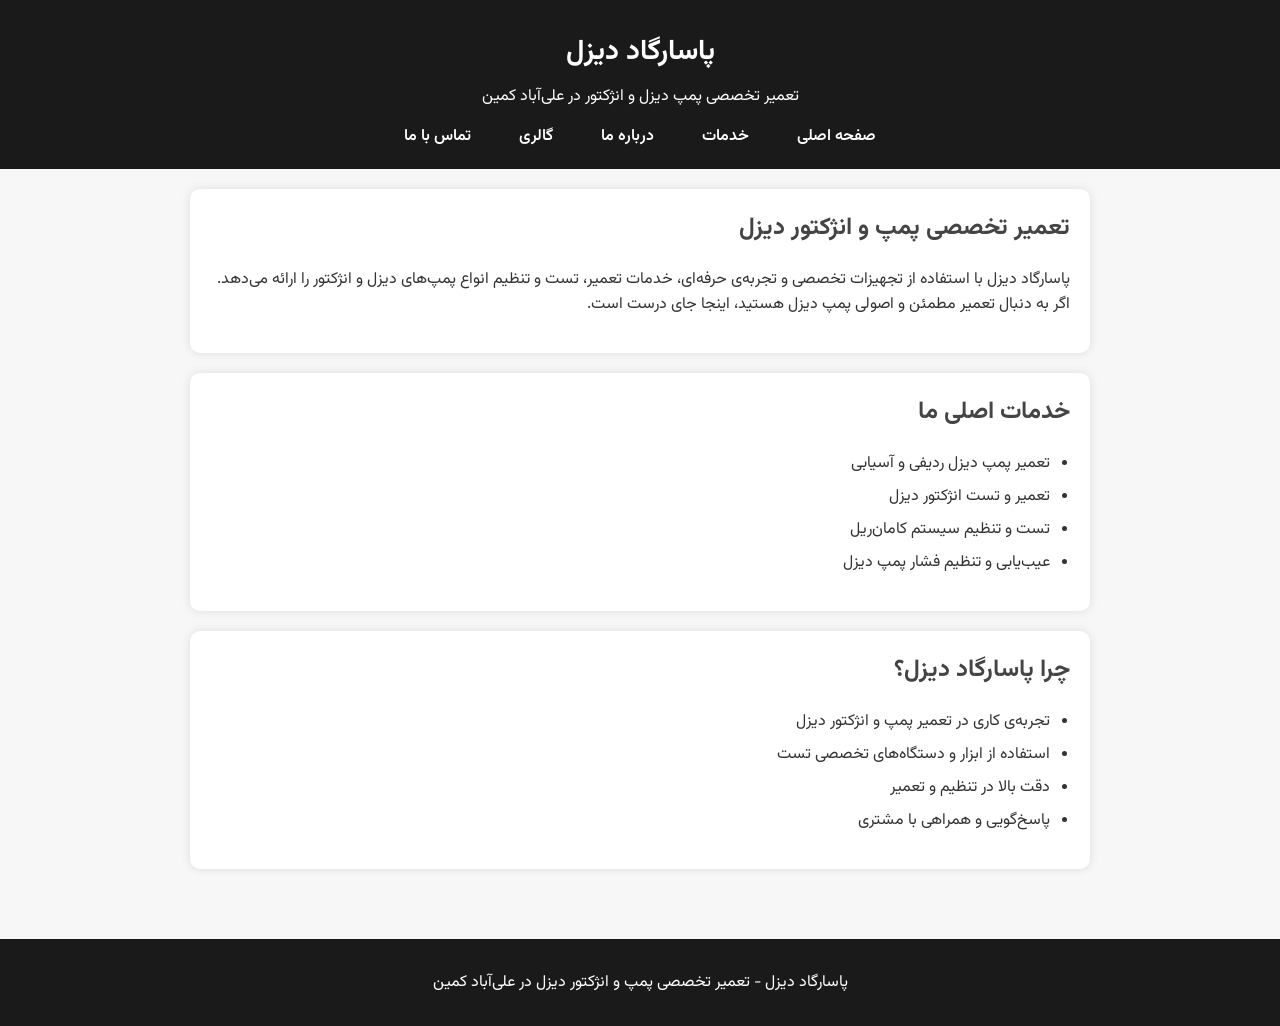
<file: index.html>
<!DOCTYPE html>
<html lang="fa">
<head>
    <meta charset="UTF-8">
    <title>تعمیر پمپ دیزل و انژکتور | پاسارگاد دیزل علی‌آباد کمین</title>
    <meta name="description" content="پاسارگاد دیزل متخصص تعمیر پمپ دیزل، انژکتور، پمپ ردیفی، آسیابی و کامان‌ریل در علی‌آباد کمین. ارائه خدمات تست، تنظیم و تعمیر انواع پمپ‌های دیزل با تجهیزات تخصصی.">
    <meta name="keywords" content="تعمیر پمپ دیزل, تعمیر انژکتور, پاسارگاد دیزل, تعمیر پمپ ردیفی, تعمیر پمپ آسیابی, تعمیر کامان‌ریل, علی‌آباد کمین">
    <meta name="viewport" content="width=device-width, initial-scale=1.0">
    <link rel="stylesheet" href="styles.css">
</head>
<body>

<header>
    <h1>پاسارگاد دیزل</h1>
    <p>تعمیر تخصصی پمپ دیزل و انژکتور در علی‌آباد کمین</p>
    <nav>
        <a href="index.html">صفحه اصلی</a>
        <a href="services.html">خدمات</a>
        <a href="about.html">درباره ما</a>
        <a href="gallery.html">گالری</a>
        <a href="contact.html">تماس با ما</a>
    </nav>
</header>

<main>
    <section>
        <h2>تعمیر تخصصی پمپ و انژکتور دیزل</h2>
        <p>
            پاسارگاد دیزل با استفاده از تجهیزات تخصصی و تجربه‌ی حرفه‌ای، خدمات تعمیر، تست و تنظیم انواع پمپ‌های دیزل و انژکتور را ارائه می‌دهد.
            اگر به دنبال تعمیر مطمئن و اصولی پمپ دیزل هستید، اینجا جای درست است.
        </p>
    </section>

    <section>
        <h2>خدمات اصلی ما</h2>
        <ul>
            <li>تعمیر پمپ دیزل ردیفی و آسیابی</li>
            <li>تعمیر و تست انژکتور دیزل</li>
            <li>تست و تنظیم سیستم کامان‌ریل</li>
            <li>عیب‌یابی و تنظیم فشار پمپ دیزل</li>
        </ul>
    </section>

    <section>
        <h2>چرا پاسارگاد دیزل؟</h2>
        <ul>
            <li>تجربه‌ی کاری در تعمیر پمپ و انژکتور دیزل</li>
            <li>استفاده از ابزار و دستگاه‌های تخصصی تست</li>
            <li>دقت بالا در تنظیم و تعمیر</li>
            <li>پاسخ‌گویی و همراهی با مشتری</li>
        </ul>
    </section>
</main>

<footer>
    <p>پاسارگاد دیزل - تعمیر تخصصی پمپ و انژکتور دیزل در علی‌آباد کمین</p>
</footer>

</body>
</html>
</file>
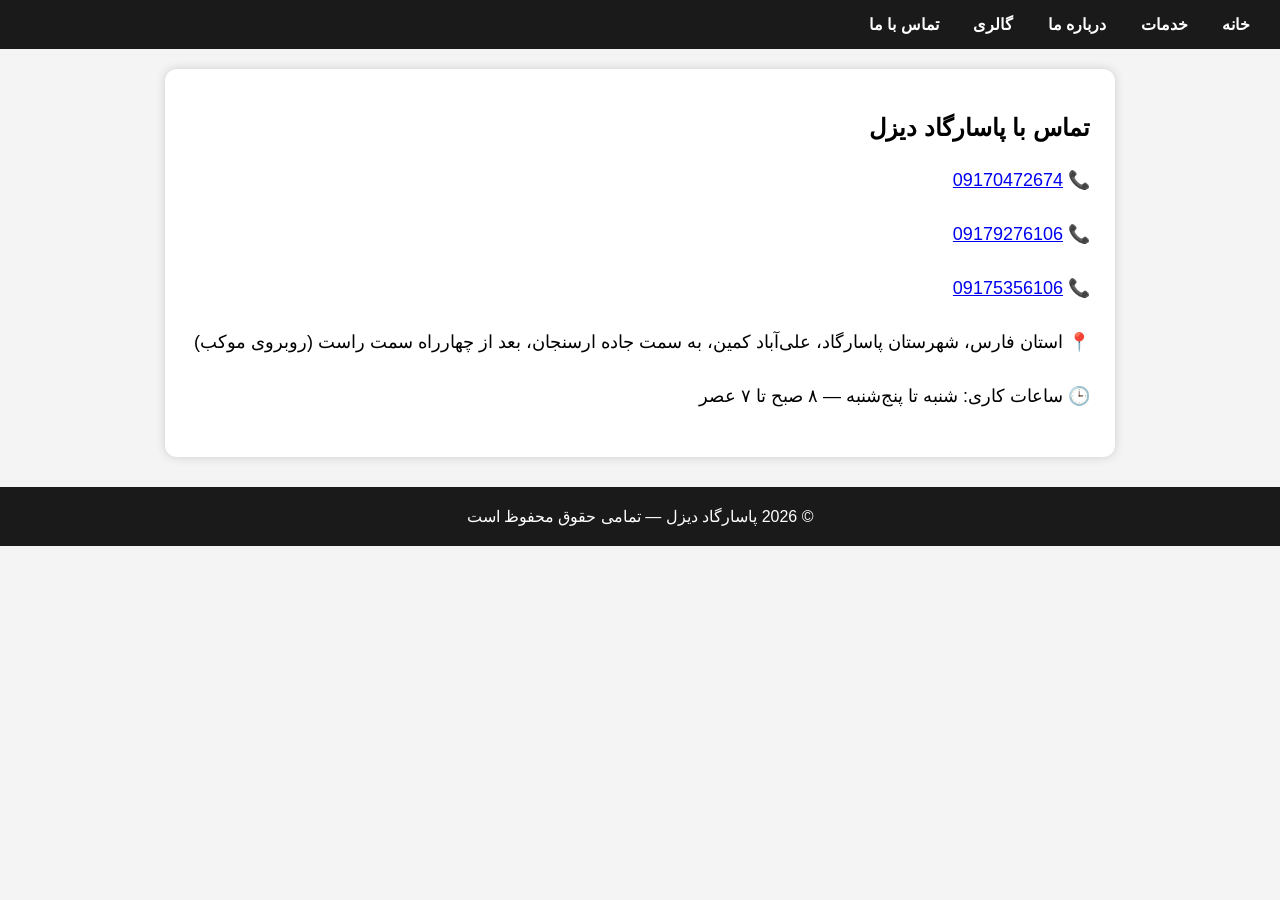
<file: contact.html>
<!DOCTYPE html>
<html lang="fa">
<head>
    <meta charset="UTF-8">
    <title>تماس با ما | پاسارگاد دیزل</title>
    <meta name="description" content="اطلاعات تماس پاسارگاد دیزل شامل شماره‌های تماس، آدرس دقیق و ساعات کاری.">
    <style>
        body { font-family: sans-serif; direction: rtl; background: #f4f4f4; margin: 0; }
        header { background: #1a1a1a; padding: 15px; }
        nav a { color: white; margin: 0 15px; text-decoration: none; font-weight: bold; }
        .section {
            background: white; margin: 20px auto; padding: 25px;
            border-radius: 12px; max-width: 900px; box-shadow: 0 0 10px #ccc;
        }
        footer {
            background: #1a1a1a; color: white; text-align: center;
            padding: 20px; margin-top: 30px;
        }
        .contact-info p { font-size: 18px; line-height: 2; }
    </style>
</head>
<body>

<header>
    <nav>
        <a href="index.html">خانه</a>
        <a href="services.html">خدمات</a>
        <a href="about.html">درباره ما</a>
        <a href="gallery.html">گالری</a>
        <a href="contact.html">تماس با ما</a>
    </nav>
</header>

<div class="section">
    <h2>تماس با پاسارگاد دیزل</h2>
    <div class="contact-info">
        <p>📞 <a href="tel:09170472674">09170472674</a></p>
        <p>📞 <a href="tel:09179276106">09179276106</a></p>
        <p>📞 <a href="tel:09175356106">09175356106</a></p>

        <p>📍 استان فارس، شهرستان پاسارگاد، علی‌آباد کمین،  
        به سمت جاده ارسنجان، بعد از چهارراه سمت راست (روبروی موکب)</p>

        <p>🕒 ساعات کاری: شنبه تا پنج‌شنبه — ۸ صبح تا ۷ عصر</p>
    </div>
</div>

<footer>
    © 2026 پاسارگاد دیزل — تمامی حقوق محفوظ است
</footer>

</body>
</html>
</file>
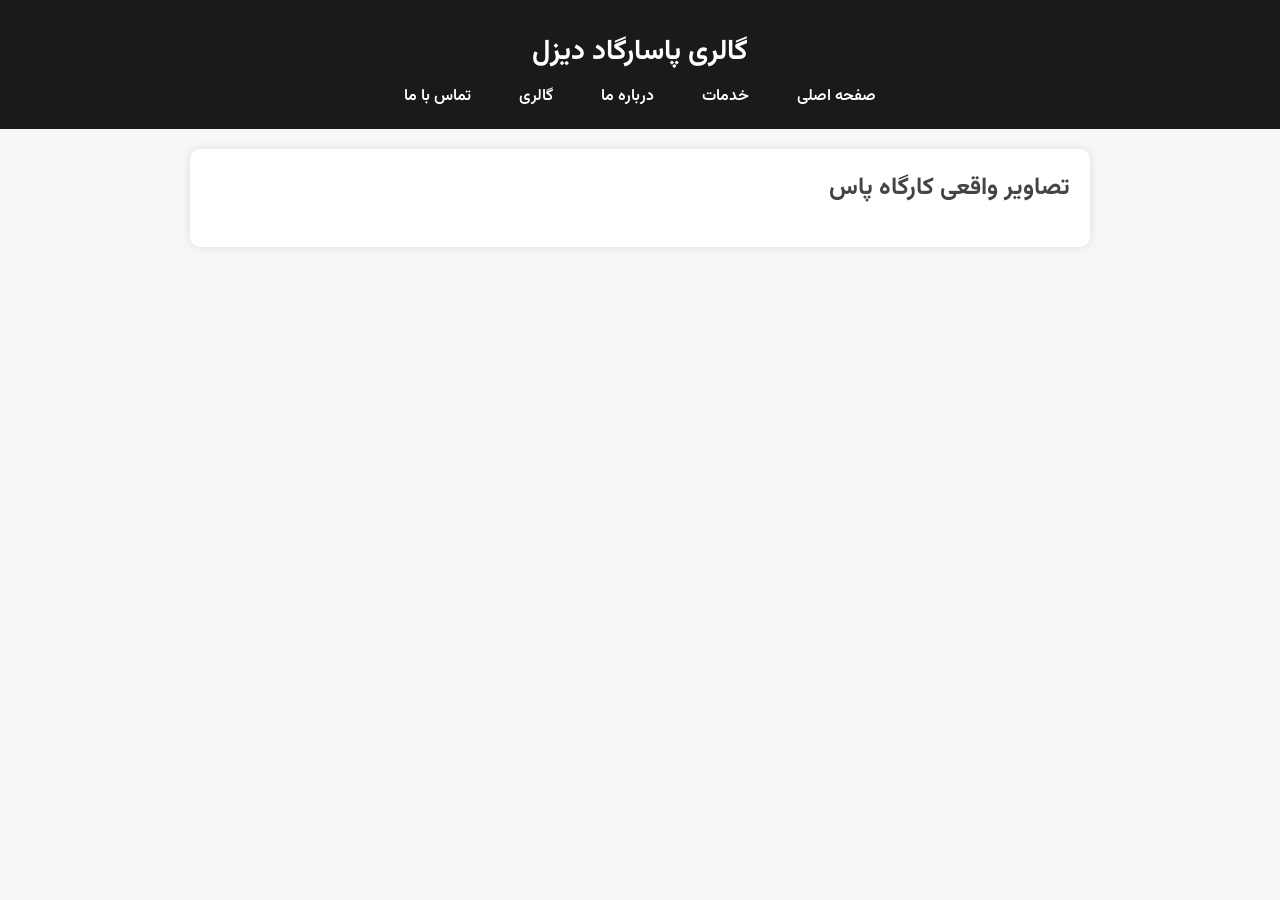
<file: gallery.html>
<!DOCTYPE html>
<html lang="fa">
<head>
    <meta charset="UTF-8">
    <title>گالری تصاویر تعمیر پمپ دیزل | پاسارگاد دیزل</title>
    <meta name="description" content="تصاویر واقعی از تعمیر پمپ دیزل، انژکتور، تست کامان‌ریل و تجهیزات پاسارگاد دیزل. کیفیت کار ما را ببینید.">
    <meta name="keywords" content="گالری تعمیر پمپ دیزل, تصاویر تعمیر انژکتور, پاسارگاد دیزل, تست کامان‌ریل">
    <meta name="viewport" content="width=device-width, initial-scale=1.0">

    <link rel="stylesheet" href="styles.css">

    <style>
        .gallery-grid {
            display: grid;
            grid-template-columns: repeat(auto-fit, minmax(250px, 1fr));
            gap: 15px;
            margin-top: 20px;
        }

        .gallery-grid img {
            width: 100%;
            border-radius: 10px;
            cursor: pointer;
            transition: 0.3s;
            box-shadow: 0 0 10px #ccc;
        }

        .gallery-grid img:hover {
            transform: scale(1.05);
        }

        .lightbox {
            display: none;
            position: fixed;
            z-index: 9999;
            padding-top: 60px;
            left: 0;
            top: 0;
            width: 100%;
            height: 100%;
            overflow: auto;
            background: rgba(0,0,0,0.9);
        }

        .lightbox img {
            margin: auto;
            display: block;
            width: 80%;
            max-width: 700px;
            border-radius: 10px;
        }

        .lightbox:target {
            display: block;
        }

        .close-btn {
            position: absolute;
            top: 20px;
            left: 20px;
            color: #fff;
            font-size: 30px;
            text-decoration: none;
        }
    </style>
</head>
<body>

<header>
    <h1>گالری پاسارگاد دیزل</h1>
    <nav>
        <a href="index.html">صفحه اصلی</a>
        <a href="services.html">خدمات</a>
        <a href="about.html">درباره ما</a>
        <a href="gallery.html">گالری</a>
        <a href="contact.html">تماس با ما</a>
    </nav>
</header>

<main>
    <section>
        <h2>تصاویر واقعی کارگاه پاس
</file>
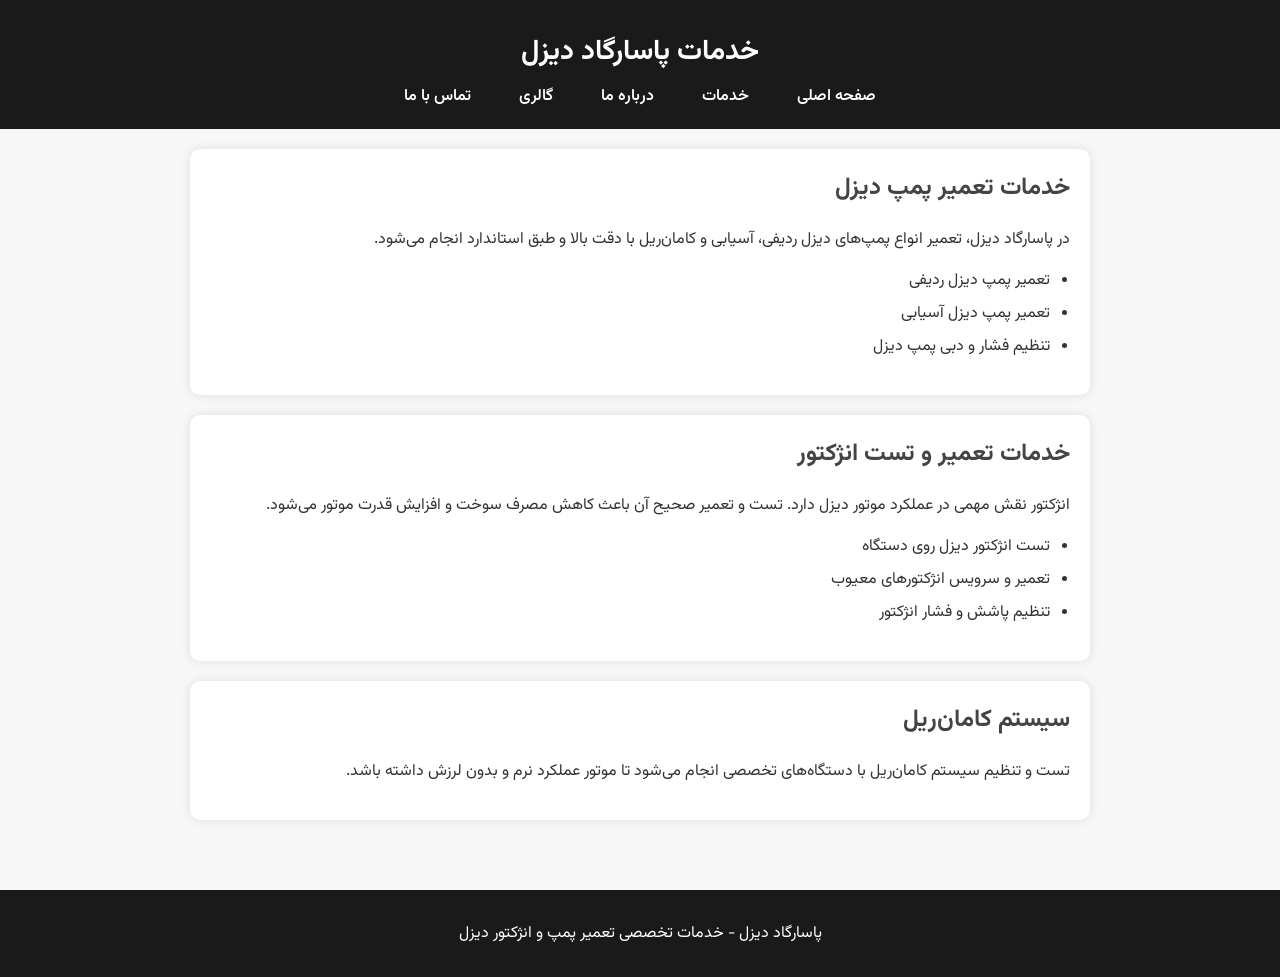
<file: services.html>
<!DOCTYPE html>
<html lang="fa">
<head>
    <meta charset="UTF-8">
    <title>خدمات تعمیر پمپ دیزل و انژکتور | پاسارگاد دیزل</title>
    <meta name="description" content="خدمات تخصصی تعمیر پمپ دیزل، تعمیر انژکتور، تست کامان‌ریل، تعمیر پمپ ردیفی و آسیابی در پاسارگاد دیزل. کیفیت بالا، تجهیزات دقیق، تجربه حرفه‌ای.">
    <meta name="keywords" content="خدمات تعمیر پمپ دیزل, تعمیر انژکتور, تست کامان‌ریل, تعمیر پمپ ردیفی, تعمیر پمپ آسیابی, پاسارگاد دیزل">
    <meta name="viewport" content="width=device-width, initial-scale=1.0">
    <link rel="stylesheet" href="styles.css">
</head>
<body>

<header>
    <h1>خدمات پاسارگاد دیزل</h1>
    <nav>
        <a href="index.html">صفحه اصلی</a>
        <a href="services.html">خدمات</a>
        <a href="about.html">درباره ما</a>
        <a href="gallery.html">گالری</a>
        <a href="contact.html">تماس با ما</a>
    </nav>
</header>

<main>
    <section>
        <h2>خدمات تعمیر پمپ دیزل</h2>
        <p>
            در پاسارگاد دیزل، تعمیر انواع پمپ‌های دیزل ردیفی، آسیابی و کامان‌ریل با دقت بالا و طبق استاندارد انجام می‌شود.
        </p>
        <ul>
            <li>تعمیر پمپ دیزل ردیفی</li>
            <li>تعمیر پمپ دیزل آسیابی</li>
            <li>تنظیم فشار و دبی پمپ دیزل</li>
        </ul>
    </section>

    <section>
        <h2>خدمات تعمیر و تست انژکتور</h2>
        <p>
            انژکتور نقش مهمی در عملکرد موتور دیزل دارد. تست و تعمیر صحیح آن باعث کاهش مصرف سوخت و افزایش قدرت موتور می‌شود.
        </p>
        <ul>
            <li>تست انژکتور دیزل روی دستگاه</li>
            <li>تعمیر و سرویس انژکتورهای معیوب</li>
            <li>تنظیم پاشش و فشار انژکتور</li>
        </ul>
    </section>

    <section>
        <h2>سیستم کامان‌ریل</h2>
        <p>
            تست و تنظیم سیستم کامان‌ریل با دستگاه‌های تخصصی انجام می‌شود تا موتور عملکرد نرم و بدون لرزش داشته باشد.
        </p>
    </section>
</main>

<footer>
    <p>پاسارگاد دیزل - خدمات تخصصی تعمیر پمپ و انژکتور دیزل</p>
</footer>

</body>
</html>
</file>
<file: styles.css>
/* فونت فارسی */
@import url('https://fonts.googleapis.com/css2?family=Vazirmatn:wght@300;400;700&display=swap');

body {
    font-family: 'Vazirmatn', sans-serif;
    margin: 0;
    padding: 0;
    background: #f7f7f7;
    color: #333;
    direction: rtl;
}

/* هدر */
header {
    background: #1a1a1a;
    color: #fff;
    padding: 20px;
    text-align: center;
}

header h1 {
    margin: 10px 0;
    font-size: 28px;
}

header p {
    margin: 5px 0 15px;
    font-size: 16px;
}

/* منو */
nav {
    margin-top: 10px;
}

nav a {
    color: #fff;
    text-decoration: none;
    margin: 0 10px;
    font-weight: 600;
    padding: 8px 12px;
    border-radius: 6px;
    transition: 0.3s;
}

nav a:hover {
    background: #ffcc00;
    color: #000;
}

/* بخش اصلی */
main {
    padding: 20px;
    max-width: 900px;
    margin: auto;
}

section {
    background: #fff;
    padding: 20px;
    margin-bottom: 20px;
    border-radius: 10px;
    box-shadow: 0 0 10px #ddd;
}

section h2 {
    margin-top: 0;
    color: #444;
}

/* لیست‌ها */
ul {
    padding-right: 20px;
}

ul li {
    margin-bottom: 8px;
}

/* گالری */
.gallery {
    display: grid;
    grid-template-columns: repeat(auto-fit, minmax(200px, 1fr));
    gap: 15px;
}

.gallery img {
    width: 100%;
    border-radius: 10px;
    box-shadow: 0 0 10px #ccc;
}

/* فوتر */
footer {
    background: #1a1a1a;
    color: #fff;
    text-align: center;
    padding: 15px;
    margin-top: 30px;
}

/* واکنش‌گرا */
@media (max-width: 600px) {
    nav a {
        display: inline-block;
        margin: 5px;
    }

    header h1 {
        font-size: 22px;
    }
}
</file>
